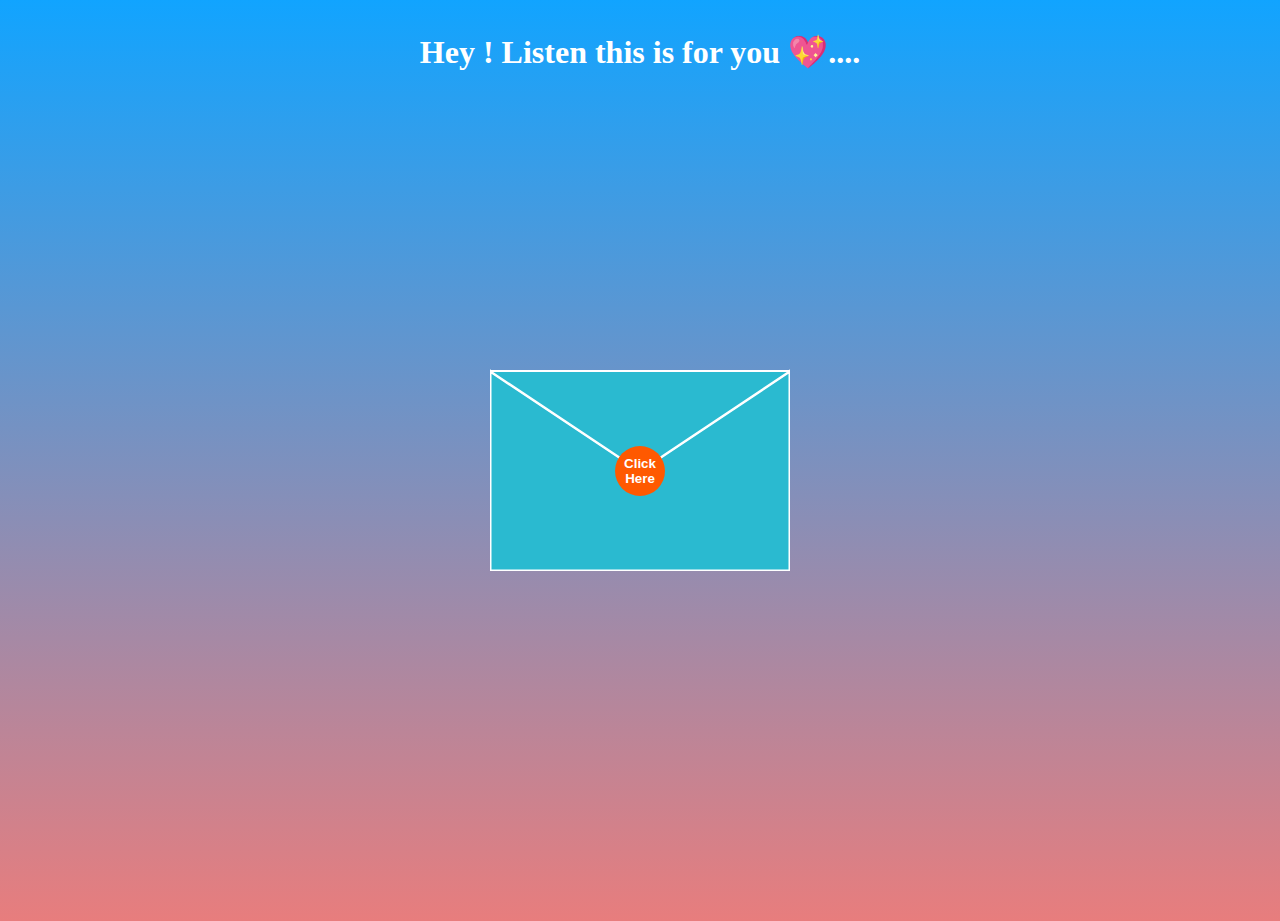
<file: index.html>
<!DOCTYPE html>
<html>
  <head>
    <meta name="viewport" content="width=device-width, initial-scale=1" />
    <link rel="stylesheet" href="open.css" />
    <script>
      function openUp() {
        const $opentop = document.querySelector("#opentop");
        const $top = document.querySelector("#top");
        const $front = document.querySelector("#front");
        const $back = document.querySelector("#back");
        const $letter = document.querySelector("#letter");
        const $button = document.querySelector("button");

        $opentop.beginElement();
        $top.style.zIndex = 2;

        $top.classList.add("animate");
        $front.classList.add("animate");
        $back.classList.add("animate");
        $button.classList.add("animate");
        $letter.classList.add("animate");
      }
    </script>
  </head>
  <body>
    <div class="text">
      <h1>Hey ! Listen this is for you 💖....</h1>
    </div>
    <div id="envelope">
      <div id="back">
        <svg
          xmlns="http://www.w3.org/2000/svg"
          xmlns:xlink="http://www.w3.org/1999/xlink"
          height="300"
          width="300"
        >
          <polygon
            points="0,100 300,100 300,300 0,300"
            style="fill: #4a274a; stroke: none; stroke-width: 0"
          />
        </svg>
      </div>
      <div id="front">
        <svg
          xmlns="http://www.w3.org/2000/svg"
          xmlns:xlink="http://www.w3.org/1999/xlink"
          height="300"
          width="300"
        >
          <polygon
            points="0,100 150,200 300,100 300,300 0,300"
            style="fill: #2abad0; stroke: #ffffff; stroke-width: 3"
          />
        </svg>
      </div>
      <div id="top">
        <svg
          xmlns="http://www.w3.org/2000/svg"
          xmlns:xlink="http://www.w3.org/1999/xlink"
          height="300"
          width="300"
        >
          <polygon
            points="0,100 150,200 300,100"
            style="fill: #2abad0; stroke: #ffffff; stroke-width: 2"
          >
            <animate
              id="opentop"
              attributeName="points"
              dur="0.5s"
              fill="freeze"
              begin="indefinite"
              from="0,100 150,200 300,100"
              to="0,100 150,0 300,100"
            />
          </polygon>
        </svg>
      </div>

      <div id="letter">
        <h1>For My closed <span>One</span></h1>

        <!-- <img src="https://i.postimg.cc/5yZQnDpb/ukraine-7424066-640.webp" />-->
        <p>
          As the New Year approaches, I am filled with immense joy and happiness as I think of my dear loved ones. The passing year may have had its challenges, but I have no doubt that the upcoming year will be even more momentous and filled with countless opportunities for growth, love, and laughter. I wish that the New Year brings you happiness beyond measure, happiness that multiples and fills your life with warmth, comfort, and laughter. May this year be a year of new beginnings, a year of rediscovery, and a year of joy and fulfillment. May the new year usher in a new era of love, happiness, and prosperity for you and your loved ones. Here's to a happy and prosperous New Year, filled with all the things that bring you joy and happiness! <br />
          Something special for you
          <a href="new.html">Click Here</a>
        </p>
      </div>
      <button onclick="openUp()">Click Here</button>
    </div>
  </body>
</html>
</file>
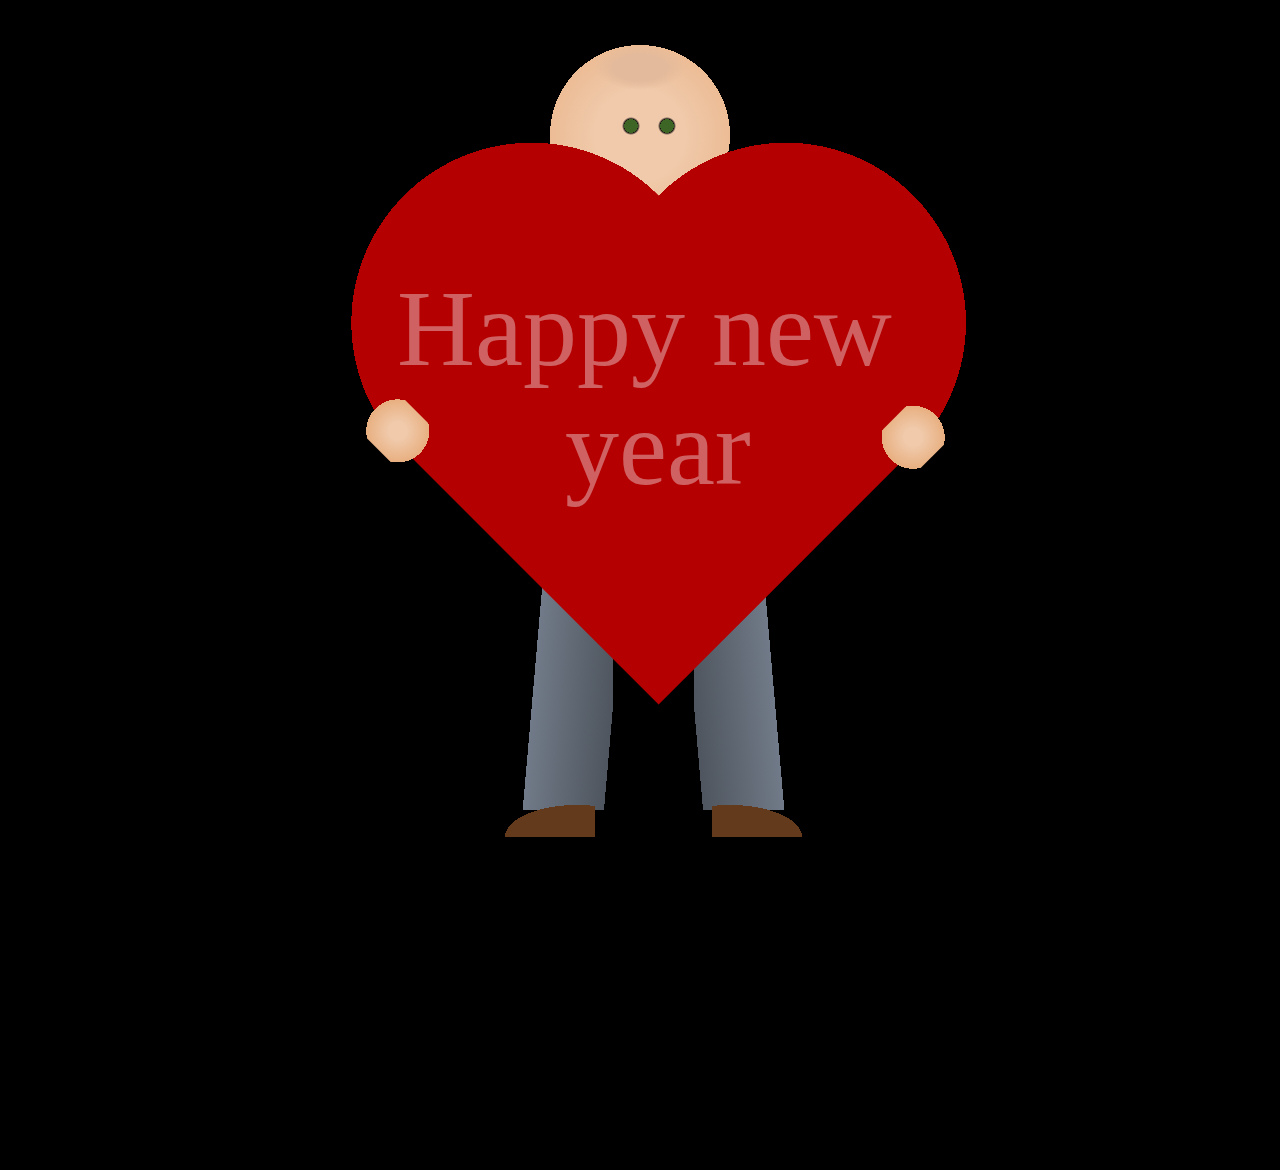
<file: new.html>
<!DOCTYPE html>
<html lang="en">
  <head>
    <meta charset="UTF-8" />
    <meta name="viewport" content="width=device-width, initial-scale=1.0" />
    <title>Document</title>
    <link rel="stylesheet" href="new.css" />
  </head>
  <body>
    <div class="heart">
      <i class="fa-solid fa-heart"></i>
    </div>
    <div class="beloved"></div>
  </body>
</html>
</file>
<file: open.css>
body {
    margin: 0;
    position: relative;
    width: 100vw;
    height: 100vh;
  
    background-image: linear-gradient(0deg, #e87d7d 0%, #11a4ff 100%);
  }
  
  #envelope {
    position: absolute;
    top: calc(50vh - 200px);
    left: calc(50vw - 150px);
    width: 300px;
    height: 300px;
  }
  
  #envelope > * {
    position: absolute;
    top: 0;
    left: 0;
    display: none;
  }
  
  #back {
    display: block;
    z-index: 0;
  }
  
  #front {
    display: block;
    z-index: 10;
  }
  
  #top {
    display: block;
    z-index: 11;
  }
  
  #top.animate,
  #front.animate,
  #back.animate,
  #envelope button.animate {
    opacity: 0;
    transition: opacity 1s;
    transition-delay: 1s;
  }
  
  #letter {
    display: flex;
    flex-direction: column;
    justify-content: space-around;
    align-items: center;
    background-color: rgb(255, 255, 255);
    padding: 5px;
    z-index: 5;
    left: 15px;
    right: 15px;
    bottom: 5px;
    top: 105px;
    text-align:center;
  
    box-shadow: 0px 1px 3px 0px rgba(0, 0, 0, 0.1),
      0px 1px 2px 0px rgba(0, 0, 0, 0.06);
    overflow: hidden;
    font-size: 16px;
  }
  h1 {
    padding-top: 12px;
  }
  h1 span {
    color: red;
  }
  p {
    font-size: 13px;
    padding: 2px;
    line-height: 20px;
  }
  #letter img {
    background-size: cover;
  }
  #letter.animate {
    animation: makebig 2s forwards;
    animation-delay: 1s;
  }
  
  @keyframes makebig {
    0% {
      top: 105px;
      left: 15px;
      right: 15px;
      bottom: 5px;
      font-size: 16px;
    }
    33% {
      top: -100px;
      left: 15px;
      right: 15px;
      bottom: 150px;
      font-size: 16px;
    }
    100% {
      top: -0px;
      left: -55px;
      right: -25px;
      bottom: -100px;
      font-size: 24px;
    }
  }
  
  #letter h1 {
    font-size: inherit;
  }
  
  #letter h2 {
    font-size: inherit;
  }
  
  #letter img {
    height: 50%;
  }
  a {
    color: red;
  }
  #envelope button {
    display: block;
    z-index: 15;
    width: 50px;
    height: 50px;
    border-radius: 50%;
    border: none;
    background-color: rgb(255, 89, 0);
    font-weight: bold;
    text-align: center;
    color: white;
    cursor: pointer;
    top: calc(200px - 25px);
    left: calc(150px - 25px);
    transition: transform 1s, background-color 1s, color 1s;
  }
  
  #envelope button:hover {
    background-color: white;
    transform: scale(1.5);
    color: rgb(255, 89, 0);
    transition: transform 1s, background-color 1s, color 1s;
  }
  .text h1 {
    color: rgb(255, 255, 255);
    text-align: center;
  }

  @media screen and(min-width:786px) {
    .text {
      text-align: center;
      font-size:10px;
    }
    
  }
</file>
<file: new.css>
*,
*:before,
*:after {
  padding: 0;
  margin: 0;
  box-sizing: border-box;
}

body {
  width: 100vw;
  height: 100vh;
  display: flex;
  justify-content: center;
  align-items: center;
  margin: 0 auto;
  background: linear-gradient(180deg, #000000 15%, #000000 100%);
}

div:before,
div:after {
  display: block;
  content: "";
  position: absolute;
}

div.beloved {
  width: 100vmin;
  height: 100vmin;
  left: -5vmin;
  margin: 0 auto;
  display: flex;
  z-index: -99;
  position: relative;
  background: radial-gradient(ellipse, #e3ba9b 3vmin, transparent 5vmin) 50vmin
      5vmin/10vmin 5vmin no-repeat,
    radial-gradient(circle, #3c6526 0.75vmin, black 0.75vmin, transparent 1vmin)
      52vmin 12vmin/4vmin 4vmin no-repeat,
    radial-gradient(circle, #3c6526 0.75vmin, black 0.75vmin, transparent 1vmin)
      56vmin 12vmin/4vmin 4vmin no-repeat,
    radial-gradient(circle, #f0caab 5vmin, #ecbc95 10vmin, transparent 10vmin)
      45vmin 5vmin/20vmin 20vmin no-repeat,
    radial-gradient(ellipse at 90% 100%, #633b1c 8vmin, transparent 8vmin)
      30vmin 85vmin/20vmin 8vmin no-repeat,
    radial-gradient(ellipse at 10% 100%, #633b1c 8vmin, transparent 8vmin)
      63vmin 85vmin/20vmin 8vmin no-repeat,
    linear-gradient(
        -85deg,
        transparent 1vmin,
        #4e555e 1vmin,
        #717a88 10vmin,
        transparent 10vmin
      )
      37vmin 60vmin/15vmin 30vmin no-repeat,
    linear-gradient(
        85deg,
        transparent 1vmin,
        #4e555e 1vmin,
        #717a88 10vmin,
        transparent 10vmin
      )
      61vmin 60vmin/15vmin 30vmin no-repeat;
}

div.beloved:before {
  width: 100vmin;
  height: 100vmin;
  z-index: 50;
  display: flex;
  position: absolute;
  transform: rotate(45deg);
  background: radial-gradient(
        circle,
        #f0caab 1vmin,
        #e8af80 3.5vmin,
        transparent 3.5vmin
      )
      29vmin 61vmin/8vmin 6vmin no-repeat,
    radial-gradient(circle, #f0caab 1vmin, #e8af80 3.5vmin, transparent 3.5vmin)
      71vmin 20vmin/6vmin 8vmin no-repeat,
    radial-gradient(circle, #b40001 20vmin, transparent 20vmin) 35vmin 5vmin/40vmin
      40vmin no-repeat,
    radial-gradient(circle, #b40001 20vmin, transparent 20vmin) 15vmin 25vmin/40vmin
      40vmin no-repeat,
    linear-gradient(90deg, #b40001 50vmin, transparent 50vmin) 35vmin 25vmin/40vmin
      40vmin no-repeat;
}

div.beloved:after {
  width: 100vmin;
  height: 100vmin;
  top: 30vmin;
  left: 28vmin;
  z-index: 50;
  display: flex;
  position: absolute;
  white-space: pre;
  content: "Happy new \a year";

  text-align: center;
  line-height: 1.1;
  color: #ffffff;
  opacity: 0.38;
  font-family: "Architects Daughter", cursive;
  font-size: 12vmin;
}

div.beloved:before {
  animation: floatturn 10s ease-out infinite;
}

@keyframes floatturn {
  50% {
    transform: rotateZ(45deg) translateY(-3vmin);
  }
}
div.beloved:after {
  animation: float 10s ease-out infinite;
}

@keyframes float {
  50% {
    transform: translateX(3vmin) translateY(-3vmin);
  }
}
</file>
